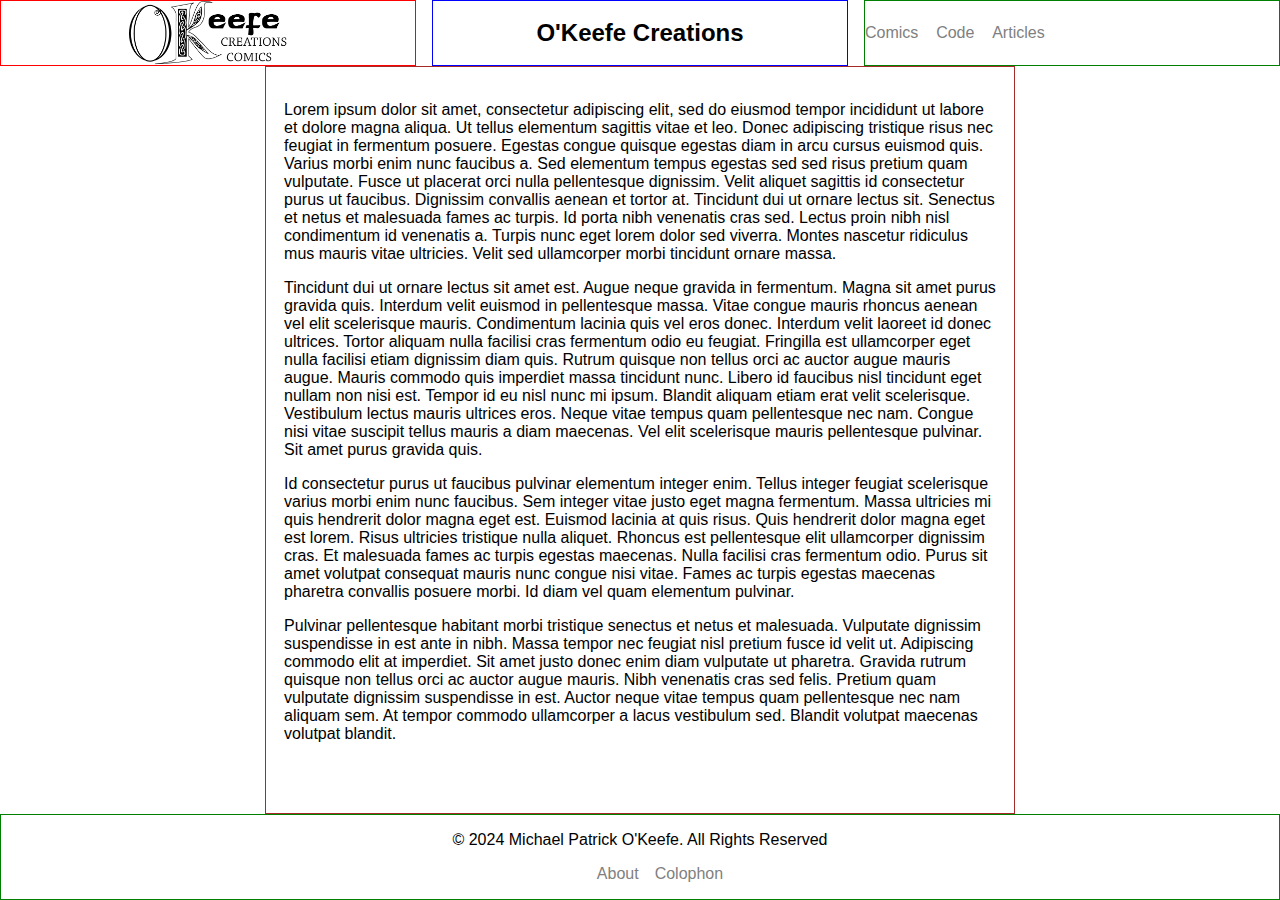
<file: index.html>
<!DOCTYPE html>
<html lang="en">

<head>
  <meta charset="UTF-8">
  <meta name="viewport" content="width=device-width, initial-scale=1.0">
  <title>O&#39;Keefe Creations</title>
  <link rel="stylesheet" href="/css/style.css">
</head>

<body>
  <header class="smol-css-grid">
    <h1 id="logo"><a href="/"><img src="/media/logo.png" alt="O'Keefe Creations"/></a></h1>
    <h2>O&#39;Keefe Creations</h2>
    <nav>
      <ul>
        <li><a href="/comics/">Comics</a></li>
        <li><a href="/code/">Code</a></li>
        <li><a href="/articles/">Articles</a></li>
      </ul>
    </nav>
  </header>
  <main>
    <p>Lorem ipsum dolor sit amet, consectetur adipiscing elit, sed do eiusmod tempor incididunt ut labore et dolore magna aliqua. Ut tellus elementum sagittis vitae et leo. Donec adipiscing tristique risus nec feugiat in fermentum posuere. Egestas congue quisque egestas diam in arcu cursus euismod quis. Varius morbi enim nunc faucibus a. Sed elementum tempus egestas sed sed risus pretium quam vulputate. Fusce ut placerat orci nulla pellentesque dignissim. Velit aliquet sagittis id consectetur purus ut faucibus. Dignissim convallis aenean et tortor at. Tincidunt dui ut ornare lectus sit. Senectus et netus et malesuada fames ac turpis. Id porta nibh venenatis cras sed. Lectus proin nibh nisl condimentum id venenatis a. Turpis nunc eget lorem dolor sed viverra. Montes nascetur ridiculus mus mauris vitae ultricies. Velit sed ullamcorper morbi tincidunt ornare massa.</p>
<p>Tincidunt dui ut ornare lectus sit amet est. Augue neque gravida in fermentum. Magna sit amet purus gravida quis. Interdum velit euismod in pellentesque massa. Vitae congue mauris rhoncus aenean vel elit scelerisque mauris. Condimentum lacinia quis vel eros donec. Interdum velit laoreet id donec ultrices. Tortor aliquam nulla facilisi cras fermentum odio eu feugiat. Fringilla est ullamcorper eget nulla facilisi etiam dignissim diam quis. Rutrum quisque non tellus orci ac auctor augue mauris augue. Mauris commodo quis imperdiet massa tincidunt nunc. Libero id faucibus nisl tincidunt eget nullam non nisi est. Tempor id eu nisl nunc mi ipsum. Blandit aliquam etiam erat velit scelerisque. Vestibulum lectus mauris ultrices eros. Neque vitae tempus quam pellentesque nec nam. Congue nisi vitae suscipit tellus mauris a diam maecenas. Vel elit scelerisque mauris pellentesque pulvinar. Sit amet purus gravida quis.</p>
<p>Id consectetur purus ut faucibus pulvinar elementum integer enim. Tellus integer feugiat scelerisque varius morbi enim nunc faucibus. Sem integer vitae justo eget magna fermentum. Massa ultricies mi quis hendrerit dolor magna eget est. Euismod lacinia at quis risus. Quis hendrerit dolor magna eget est lorem. Risus ultricies tristique nulla aliquet. Rhoncus est pellentesque elit ullamcorper dignissim cras. Et malesuada fames ac turpis egestas maecenas. Nulla facilisi cras fermentum odio. Purus sit amet volutpat consequat mauris nunc congue nisi vitae. Fames ac turpis egestas maecenas pharetra convallis posuere morbi. Id diam vel quam elementum pulvinar.</p>
<p>Pulvinar pellentesque habitant morbi tristique senectus et netus et malesuada. Vulputate dignissim suspendisse in est ante in nibh. Massa tempor nec feugiat nisl pretium fusce id velit ut. Adipiscing commodo elit at imperdiet. Sit amet justo donec enim diam vulputate ut pharetra. Gravida rutrum quisque non tellus orci ac auctor augue mauris. Nibh venenatis cras sed felis. Pretium quam vulputate dignissim suspendisse in est. Auctor neque vitae tempus quam pellentesque nec nam aliquam sem. At tempor commodo ullamcorper a lacus vestibulum sed. Blandit volutpat maecenas volutpat blandit.</p>

  </main>
  <footer>
    <p>&copy; 2024 Michael Patrick O'Keefe. All Rights Reserved</p>
    <ul>
      <li><a href="/about/">About</a></li>
      <li><a href="/colophon/">Colophon</a></li>
    </ul>
  </footer>
</body>
</html>
</file>
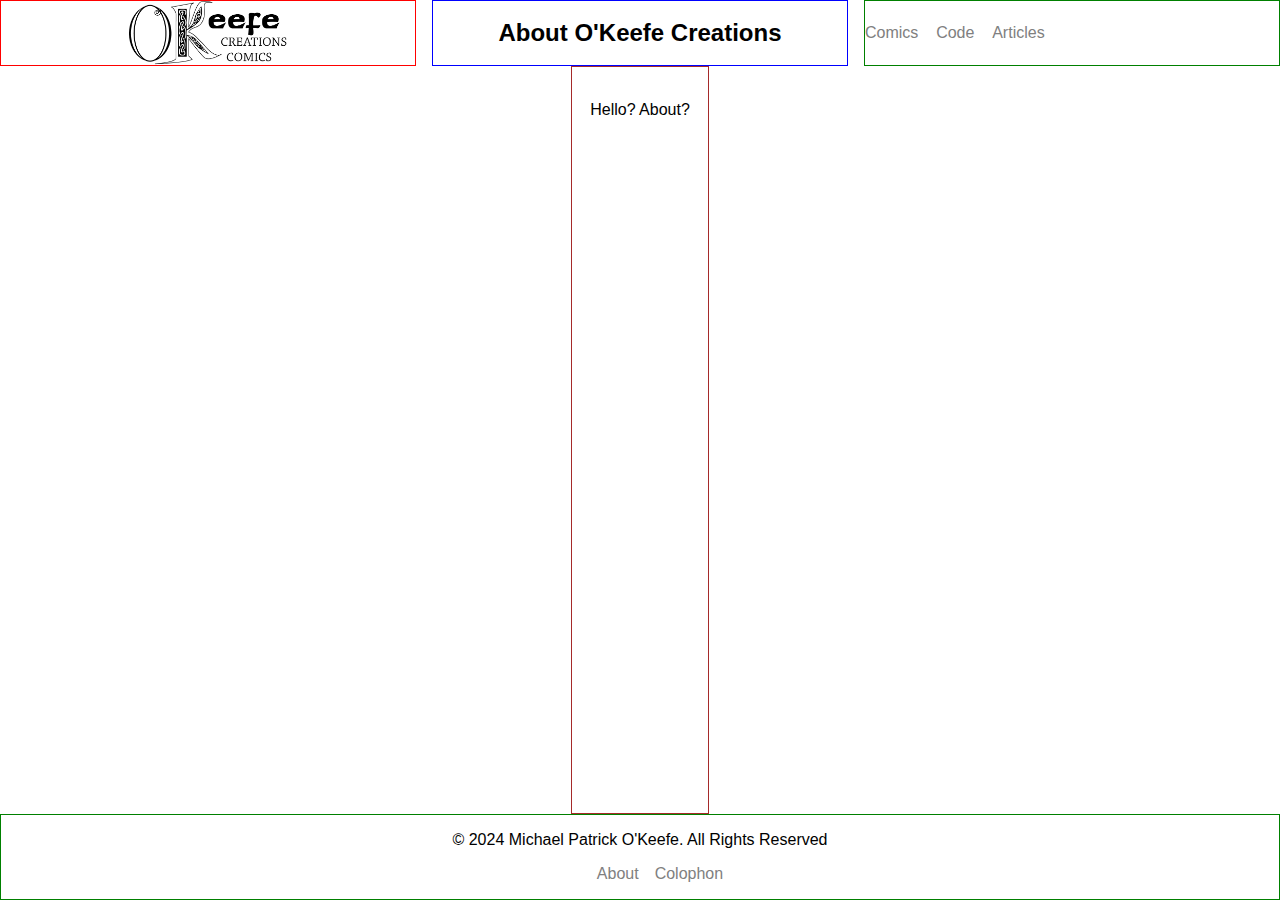
<file: about/index.html>
<!DOCTYPE html>
<html lang="en">

<head>
  <meta charset="UTF-8">
  <meta name="viewport" content="width=device-width, initial-scale=1.0">
  <title>About O&#39;Keefe Creations</title>
  <link rel="stylesheet" href="/css/style.css">
</head>

<body>
  <header class="smol-css-grid">
    <h1 id="logo"><a href="/"><img src="/media/logo.png" alt="O'Keefe Creations"/></a></h1>
    <h2>About O&#39;Keefe Creations</h2>
    <nav>
      <ul>
        <li><a href="/comics/">Comics</a></li>
        <li><a href="/code/">Code</a></li>
        <li><a href="/articles/">Articles</a></li>
      </ul>
    </nav>
  </header>
  <main>
    <p>Hello? About?</p>

  </main>
  <footer>
    <p>&copy; 2024 Michael Patrick O'Keefe. All Rights Reserved</p>
    <ul>
      <li><a href="/about/">About</a></li>
      <li><a href="/colophon/">Colophon</a></li>
    </ul>
  </footer>
</body>
</html>
</file>
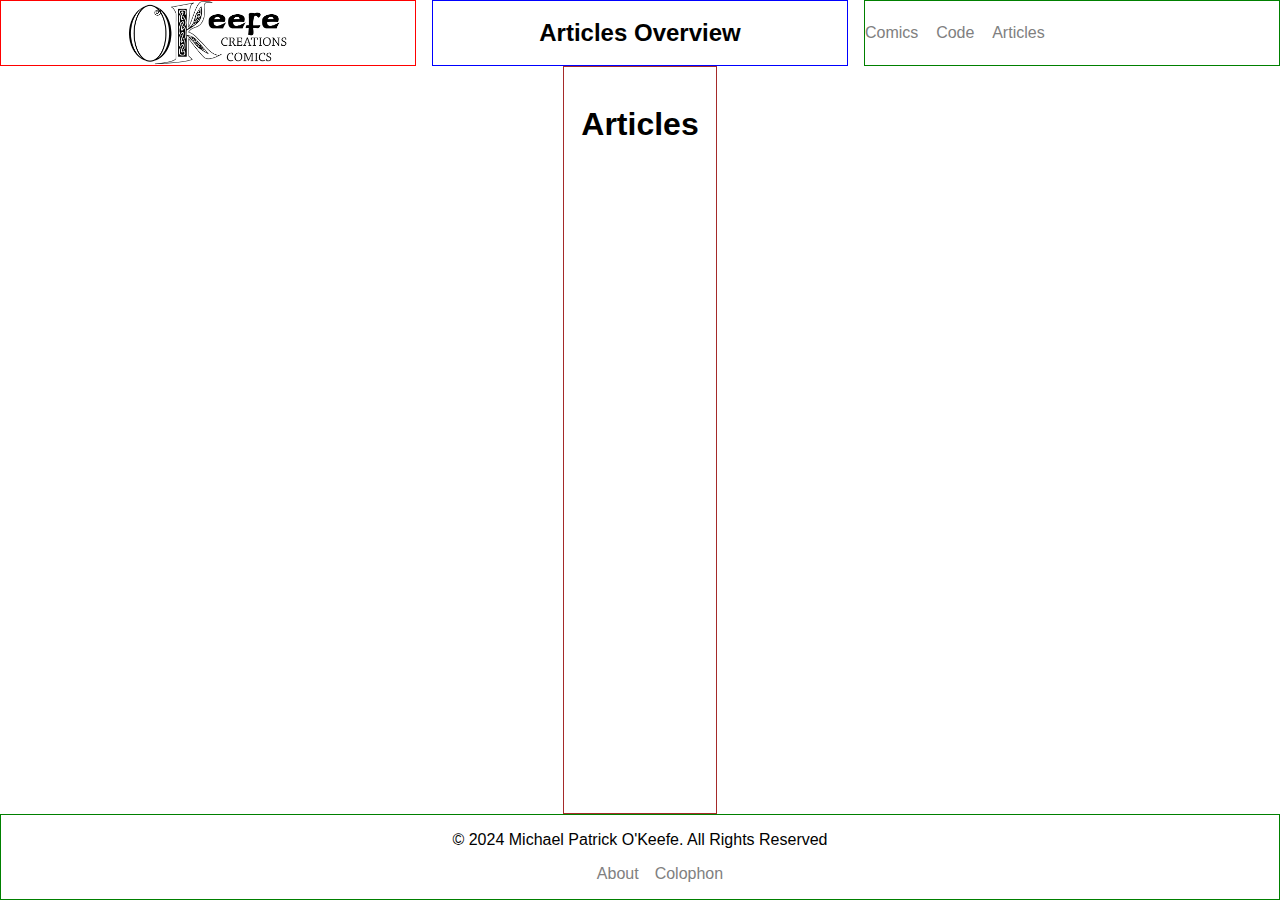
<file: articles/index.html>
<!DOCTYPE html>
<html lang="en">

<head>
  <meta charset="UTF-8">
  <meta name="viewport" content="width=device-width, initial-scale=1.0">
  <title>Articles Overview</title>
  <link rel="stylesheet" href="/css/style.css">
</head>

<body>
  <header class="smol-css-grid">
    <h1 id="logo"><a href="/"><img src="/media/logo.png" alt="O'Keefe Creations"/></a></h1>
    <h2>Articles Overview</h2>
    <nav>
      <ul>
        <li><a href="/comics/">Comics</a></li>
        <li><a href="/code/">Code</a></li>
        <li><a href="/articles/">Articles</a></li>
      </ul>
    </nav>
  </header>
  <main>
    <h1>Articles</h1>

  </main>
  <footer>
    <p>&copy; 2024 Michael Patrick O'Keefe. All Rights Reserved</p>
    <ul>
      <li><a href="/about/">About</a></li>
      <li><a href="/colophon/">Colophon</a></li>
    </ul>
  </footer>
</body>
</html>
</file>
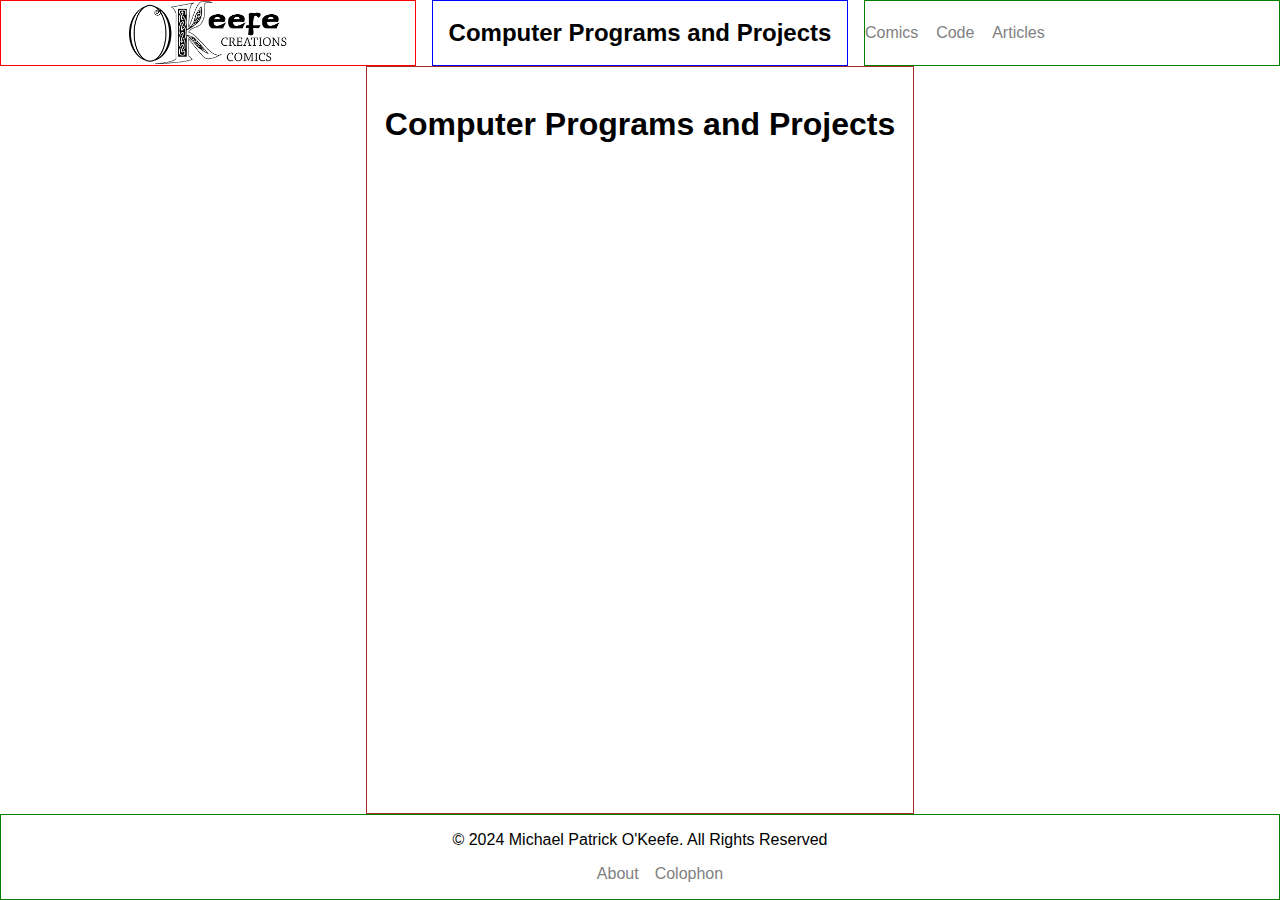
<file: code/index.html>
<!DOCTYPE html>
<html lang="en">

<head>
  <meta charset="UTF-8">
  <meta name="viewport" content="width=device-width, initial-scale=1.0">
  <title>Computer Programs and Projects</title>
  <link rel="stylesheet" href="/css/style.css">
</head>

<body>
  <header class="smol-css-grid">
    <h1 id="logo"><a href="/"><img src="/media/logo.png" alt="O'Keefe Creations"/></a></h1>
    <h2>Computer Programs and Projects</h2>
    <nav>
      <ul>
        <li><a href="/comics/">Comics</a></li>
        <li><a href="/code/">Code</a></li>
        <li><a href="/articles/">Articles</a></li>
      </ul>
    </nav>
  </header>
  <main>
    <h1>Computer Programs and Projects</h1>

  </main>
  <footer>
    <p>&copy; 2024 Michael Patrick O'Keefe. All Rights Reserved</p>
    <ul>
      <li><a href="/about/">About</a></li>
      <li><a href="/colophon/">Colophon</a></li>
    </ul>
  </footer>
</body>
</html>
</file>
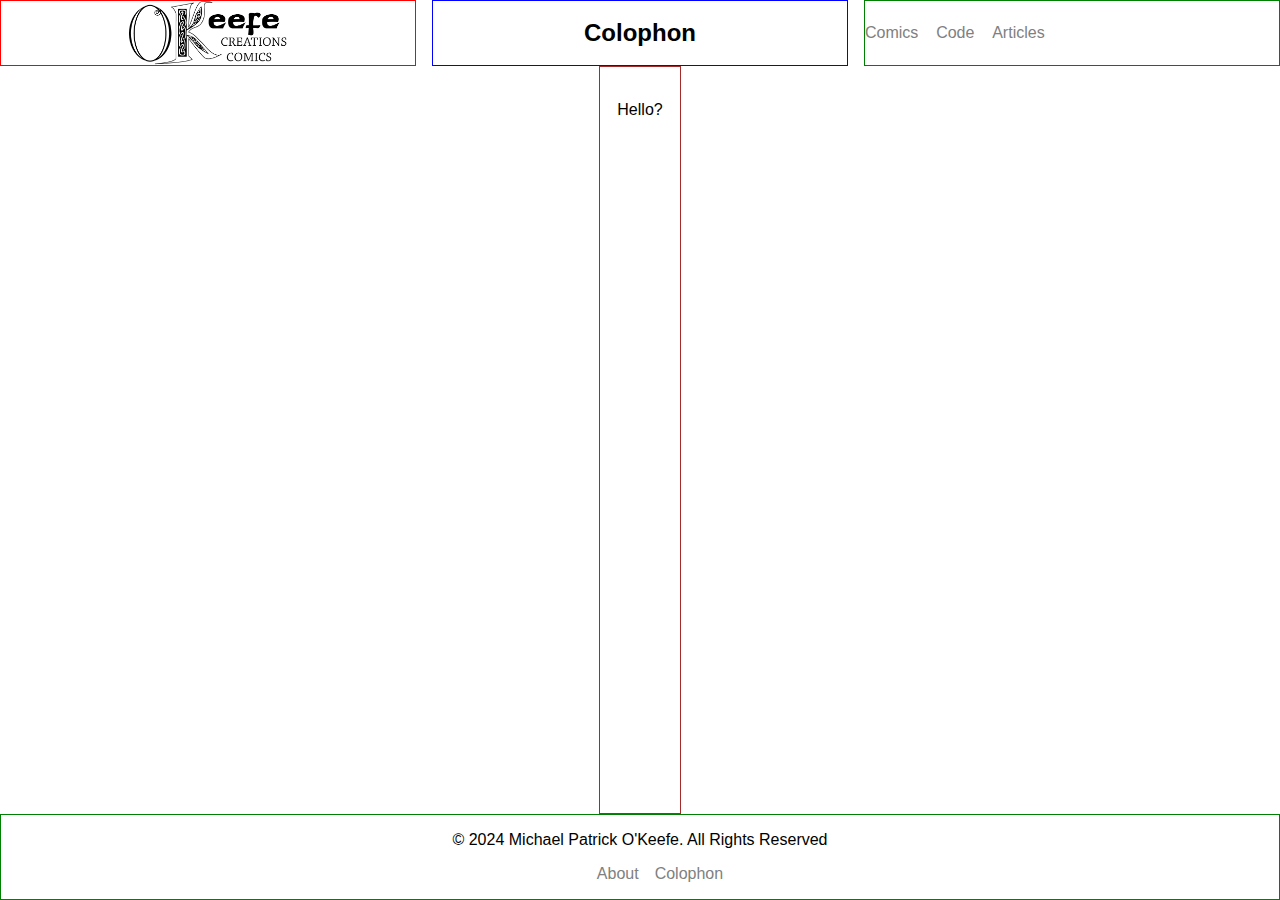
<file: colophon/index.html>
<!DOCTYPE html>
<html lang="en">

<head>
  <meta charset="UTF-8">
  <meta name="viewport" content="width=device-width, initial-scale=1.0">
  <title>Colophon</title>
  <link rel="stylesheet" href="/css/style.css">
</head>

<body>
  <header class="smol-css-grid">
    <h1 id="logo"><a href="/"><img src="/media/logo.png" alt="O'Keefe Creations"/></a></h1>
    <h2>Colophon</h2>
    <nav>
      <ul>
        <li><a href="/comics/">Comics</a></li>
        <li><a href="/code/">Code</a></li>
        <li><a href="/articles/">Articles</a></li>
      </ul>
    </nav>
  </header>
  <main>
    <p>Hello?</p>

  </main>
  <footer>
    <p>&copy; 2024 Michael Patrick O'Keefe. All Rights Reserved</p>
    <ul>
      <li><a href="/about/">About</a></li>
      <li><a href="/colophon/">Colophon</a></li>
    </ul>
  </footer>
</body>
</html>
</file>
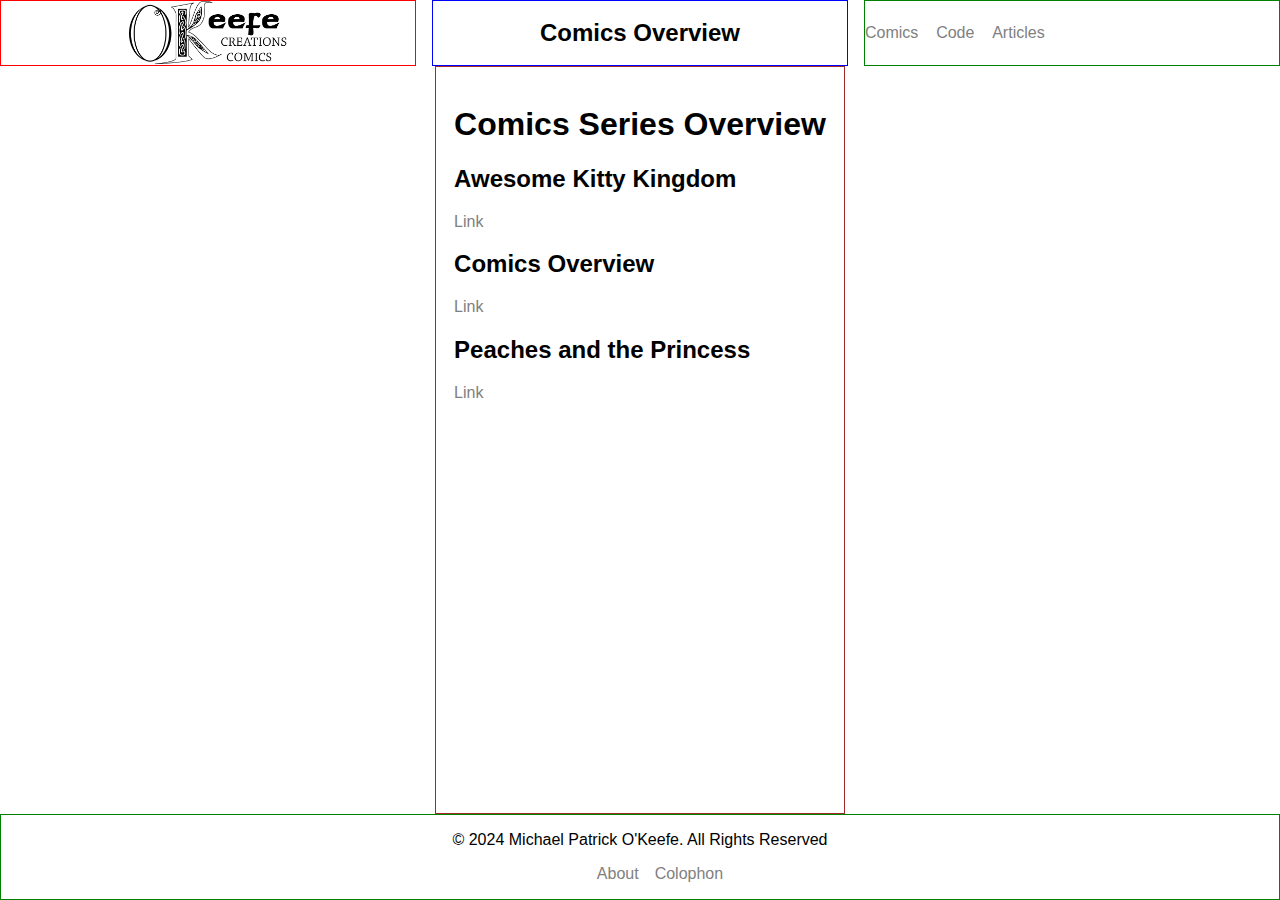
<file: comics/index.html>
<!DOCTYPE html>
<html lang="en">

<head>
  <meta charset="UTF-8">
  <meta name="viewport" content="width=device-width, initial-scale=1.0">
  <title>Comics Overview</title>
  <link rel="stylesheet" href="/css/style.css">
</head>

<body>
  <header class="smol-css-grid">
    <h1 id="logo"><a href="/"><img src="/media/logo.png" alt="O'Keefe Creations"/></a></h1>
    <h2>Comics Overview</h2>
    <nav>
      <ul>
        <li><a href="/comics/">Comics</a></li>
        <li><a href="/code/">Code</a></li>
        <li><a href="/articles/">Articles</a></li>
      </ul>
    </nav>
  </header>
  <main>
    <h1>Comics Series Overview</h1>
<h2>Awesome Kitty Kingdom</h2>
<p><a href="/comics/akk/">Link</a></p>
<h2>Comics Overview</h2>
<p><a href="/comics/">Link</a></p>
<h2>Peaches and the Princess</h2>
<p><a href="/comics/pnp/">Link</a></p>

  </main>
  <footer>
    <p>&copy; 2024 Michael Patrick O'Keefe. All Rights Reserved</p>
    <ul>
      <li><a href="/about/">About</a></li>
      <li><a href="/colophon/">Colophon</a></li>
    </ul>
  </footer>
</body>
</html>
</file>
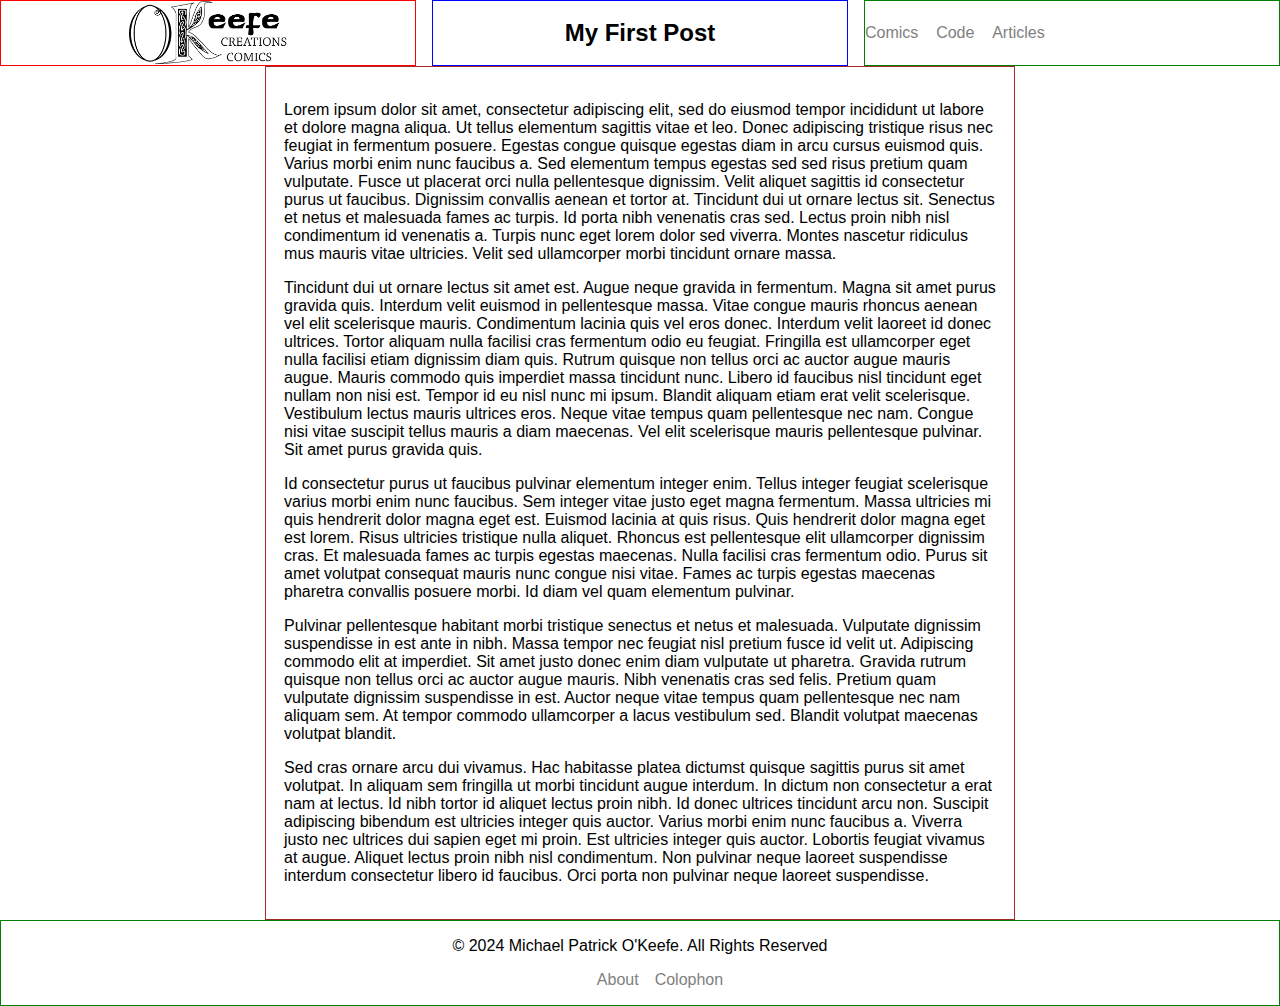
<file: articles/my-first-post/index.html>
<!DOCTYPE html>
<html lang="en">

<head>
  <meta charset="UTF-8">
  <meta name="viewport" content="width=device-width, initial-scale=1.0">
  <title>My First Post</title>
  <link rel="stylesheet" href="/css/style.css">
</head>

<body>
  <header class="smol-css-grid">
    <h1 id="logo"><a href="/"><img src="/media/logo.png" alt="O'Keefe Creations"/></a></h1>
    <h2>My First Post</h2>
    <nav>
      <ul>
        <li><a href="/comics/">Comics</a></li>
        <li><a href="/code/">Code</a></li>
        <li><a href="/articles/">Articles</a></li>
      </ul>
    </nav>
  </header>
  <main>
    <p>Lorem ipsum dolor sit amet, consectetur adipiscing elit, sed do eiusmod tempor incididunt ut labore et dolore magna aliqua. Ut tellus elementum sagittis vitae et leo. Donec adipiscing tristique risus nec feugiat in fermentum posuere. Egestas congue quisque egestas diam in arcu cursus euismod quis. Varius morbi enim nunc faucibus a. Sed elementum tempus egestas sed sed risus pretium quam vulputate. Fusce ut placerat orci nulla pellentesque dignissim. Velit aliquet sagittis id consectetur purus ut faucibus. Dignissim convallis aenean et tortor at. Tincidunt dui ut ornare lectus sit. Senectus et netus et malesuada fames ac turpis. Id porta nibh venenatis cras sed. Lectus proin nibh nisl condimentum id venenatis a. Turpis nunc eget lorem dolor sed viverra. Montes nascetur ridiculus mus mauris vitae ultricies. Velit sed ullamcorper morbi tincidunt ornare massa.</p>
<p>Tincidunt dui ut ornare lectus sit amet est. Augue neque gravida in fermentum. Magna sit amet purus gravida quis. Interdum velit euismod in pellentesque massa. Vitae congue mauris rhoncus aenean vel elit scelerisque mauris. Condimentum lacinia quis vel eros donec. Interdum velit laoreet id donec ultrices. Tortor aliquam nulla facilisi cras fermentum odio eu feugiat. Fringilla est ullamcorper eget nulla facilisi etiam dignissim diam quis. Rutrum quisque non tellus orci ac auctor augue mauris augue. Mauris commodo quis imperdiet massa tincidunt nunc. Libero id faucibus nisl tincidunt eget nullam non nisi est. Tempor id eu nisl nunc mi ipsum. Blandit aliquam etiam erat velit scelerisque. Vestibulum lectus mauris ultrices eros. Neque vitae tempus quam pellentesque nec nam. Congue nisi vitae suscipit tellus mauris a diam maecenas. Vel elit scelerisque mauris pellentesque pulvinar. Sit amet purus gravida quis.</p>
<p>Id consectetur purus ut faucibus pulvinar elementum integer enim. Tellus integer feugiat scelerisque varius morbi enim nunc faucibus. Sem integer vitae justo eget magna fermentum. Massa ultricies mi quis hendrerit dolor magna eget est. Euismod lacinia at quis risus. Quis hendrerit dolor magna eget est lorem. Risus ultricies tristique nulla aliquet. Rhoncus est pellentesque elit ullamcorper dignissim cras. Et malesuada fames ac turpis egestas maecenas. Nulla facilisi cras fermentum odio. Purus sit amet volutpat consequat mauris nunc congue nisi vitae. Fames ac turpis egestas maecenas pharetra convallis posuere morbi. Id diam vel quam elementum pulvinar.</p>
<p>Pulvinar pellentesque habitant morbi tristique senectus et netus et malesuada. Vulputate dignissim suspendisse in est ante in nibh. Massa tempor nec feugiat nisl pretium fusce id velit ut. Adipiscing commodo elit at imperdiet. Sit amet justo donec enim diam vulputate ut pharetra. Gravida rutrum quisque non tellus orci ac auctor augue mauris. Nibh venenatis cras sed felis. Pretium quam vulputate dignissim suspendisse in est. Auctor neque vitae tempus quam pellentesque nec nam aliquam sem. At tempor commodo ullamcorper a lacus vestibulum sed. Blandit volutpat maecenas volutpat blandit.</p>
<p>Sed cras ornare arcu dui vivamus. Hac habitasse platea dictumst quisque sagittis purus sit amet volutpat. In aliquam sem fringilla ut morbi tincidunt augue interdum. In dictum non consectetur a erat nam at lectus. Id nibh tortor id aliquet lectus proin nibh. Id donec ultrices tincidunt arcu non. Suscipit adipiscing bibendum est ultricies integer quis auctor. Varius morbi enim nunc faucibus a. Viverra justo nec ultrices dui sapien eget mi proin. Est ultricies integer quis auctor. Lobortis feugiat vivamus at augue. Aliquet lectus proin nibh nisl condimentum. Non pulvinar neque laoreet suspendisse interdum consectetur libero id faucibus. Orci porta non pulvinar neque laoreet suspendisse.</p>

  </main>
  <footer>
    <p>&copy; 2024 Michael Patrick O'Keefe. All Rights Reserved</p>
    <ul>
      <li><a href="/about/">About</a></li>
      <li><a href="/colophon/">Colophon</a></li>
    </ul>
  </footer>
</body>
</html>
</file>
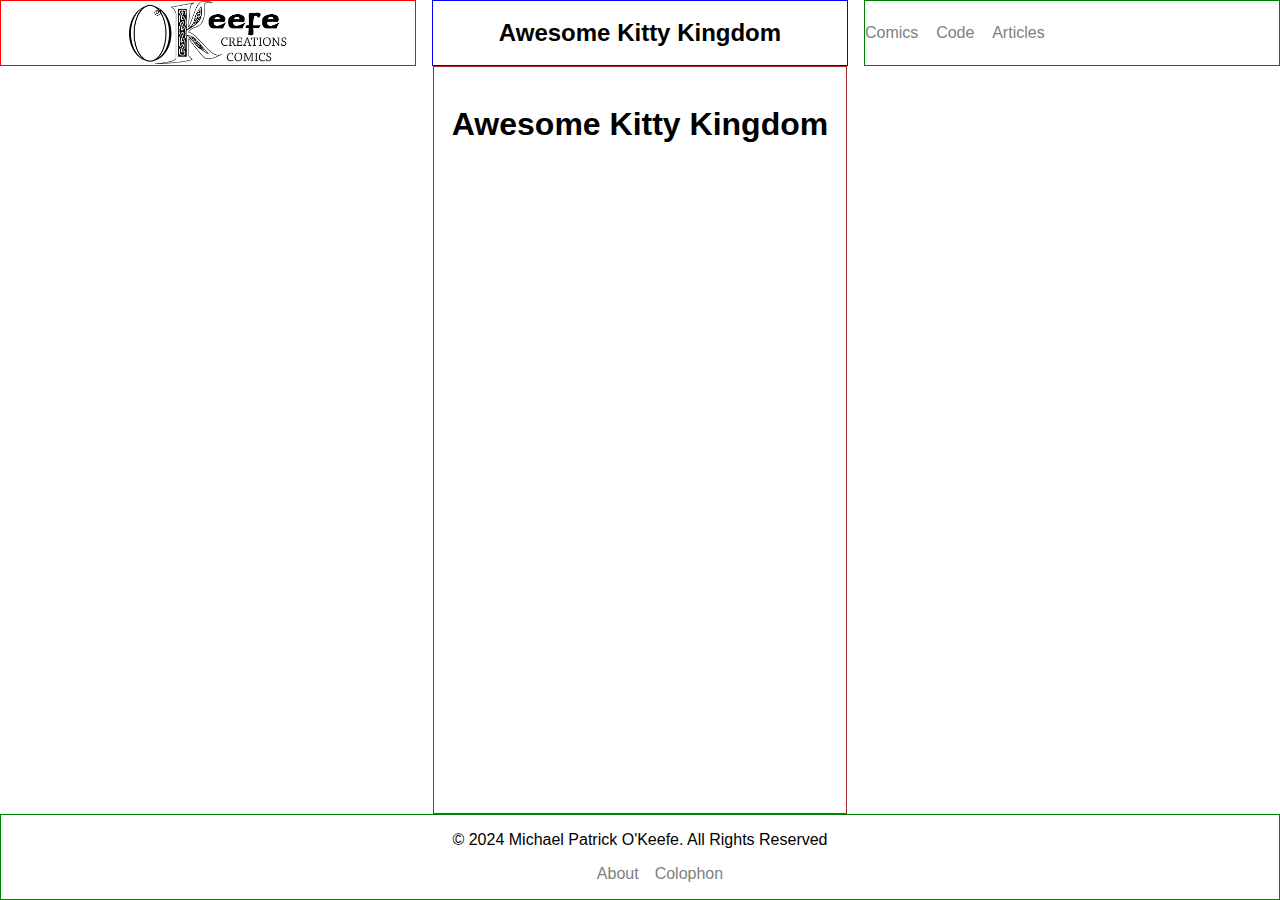
<file: comics/akk/index.html>
<!DOCTYPE html>
<html lang="en">

<head>
  <meta charset="UTF-8">
  <meta name="viewport" content="width=device-width, initial-scale=1.0">
  <title>Awesome Kitty Kingdom</title>
  <link rel="stylesheet" href="/css/style.css">
</head>

<body>
  <header class="smol-css-grid">
    <h1 id="logo"><a href="/"><img src="/media/logo.png" alt="O'Keefe Creations"/></a></h1>
    <h2>Awesome Kitty Kingdom</h2>
    <nav>
      <ul>
        <li><a href="/comics/">Comics</a></li>
        <li><a href="/code/">Code</a></li>
        <li><a href="/articles/">Articles</a></li>
      </ul>
    </nav>
  </header>
  <main>
    <h1>Awesome Kitty Kingdom</h1>

  </main>
  <footer>
    <p>&copy; 2024 Michael Patrick O'Keefe. All Rights Reserved</p>
    <ul>
      <li><a href="/about/">About</a></li>
      <li><a href="/colophon/">Colophon</a></li>
    </ul>
  </footer>
</body>
</html>
</file>
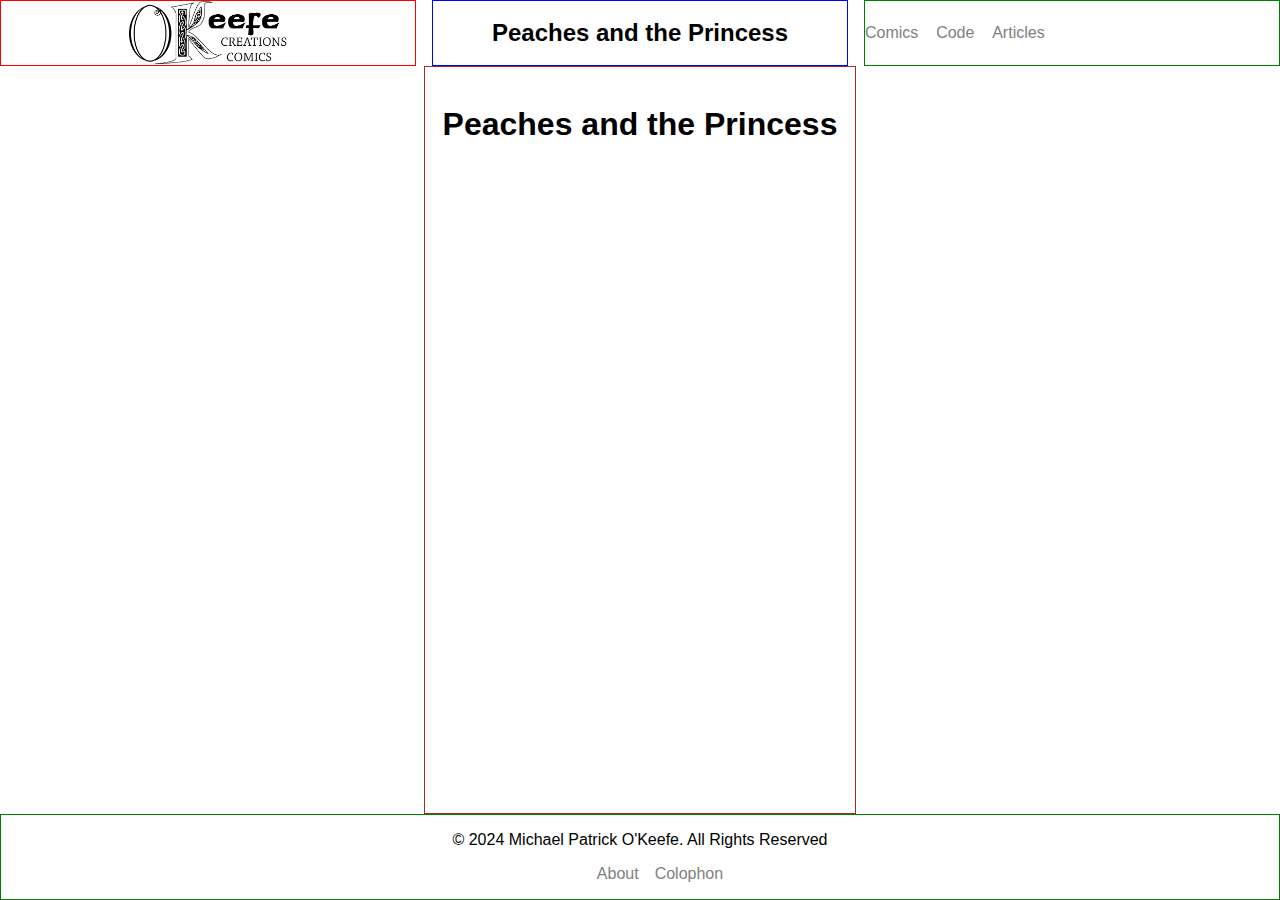
<file: comics/pnp/index.html>
<!DOCTYPE html>
<html lang="en">

<head>
  <meta charset="UTF-8">
  <meta name="viewport" content="width=device-width, initial-scale=1.0">
  <title>Peaches and the Princess</title>
  <link rel="stylesheet" href="/css/style.css">
</head>

<body>
  <header class="smol-css-grid">
    <h1 id="logo"><a href="/"><img src="/media/logo.png" alt="O'Keefe Creations"/></a></h1>
    <h2>Peaches and the Princess</h2>
    <nav>
      <ul>
        <li><a href="/comics/">Comics</a></li>
        <li><a href="/code/">Code</a></li>
        <li><a href="/articles/">Articles</a></li>
      </ul>
    </nav>
  </header>
  <main>
    <h1>Peaches and the Princess</h1>

  </main>
  <footer>
    <p>&copy; 2024 Michael Patrick O'Keefe. All Rights Reserved</p>
    <ul>
      <li><a href="/about/">About</a></li>
      <li><a href="/colophon/">Colophon</a></li>
    </ul>
  </footer>
</body>
</html>
</file>
<file: css/style.css>
body {
  margin: 0;
  padding: 0;
  font-family: sans-serif;
  font-weight: 400;
  min-height: 100vh;
  display: grid;
  grid-template-rows: auto 1fr auto;
}

.smol-css-grid {
  --min: 15ch;
  --gap: 1rem;

  display: grid;
  grid-gap: var(--gap);
  /* min() with 100% prevents overflow
  in extra narrow spaces */
  grid-template-columns: repeat(auto-fit, minmax(min(100%, var(--min)), 1fr));
}

#logo img {
  display: block;
  object-fit: scale-down;
  width: 100%;
  height: 64px;
}

header {
  padding: 0;
  margin: 0;
}

header h1 {
  border: 1px solid red;
  margin: 0;
  padding: 0;
}
header h2 {
  display: grid;
  place-content: center;
  border: 1px solid blue;
  margin: 0;
  padding: 0;
}
header ul {
  list-style-type: none;
  display: flex;
  gap: 2ch;
  border: 1px solid green;
  align-items: center;
  justify-content: flex-start;
  margin: 0;
  padding: 0;
  height: 64px;
}

a {
  text-decoration: none;
  color: grey;
}
a:link {
  text-decoration: none;
}
a:visited {
  text-decoration: none;
}
a:hover {
  text-decoration: none;
  color: black;
}
a:active {
  text-decoration: none;
}
#Jesus > a{
  font-weight: 700;
  color: blue;
} 
#Jesus > a:hover {
  color: red;
}
h1 > a {
  color: black;
}
nav > ul > li > a:hover {
  font-weight: 500;
}
footer {
  border: 1px solid green;
  padding: 0 2ch 0 2ch;
  align-content: center;
  text-align: center;
  margin: 0;
  ul {
    display: flex;
    justify-content: center;
    list-style-type: none;
    gap: 1rem;
  }
}
main {
  border: 1px solid brown;
  justify-self: start;
  text-align: left;
  margin: 0 auto;
  padding: 2ch;
  max-width: 80ch;
}
</file>
